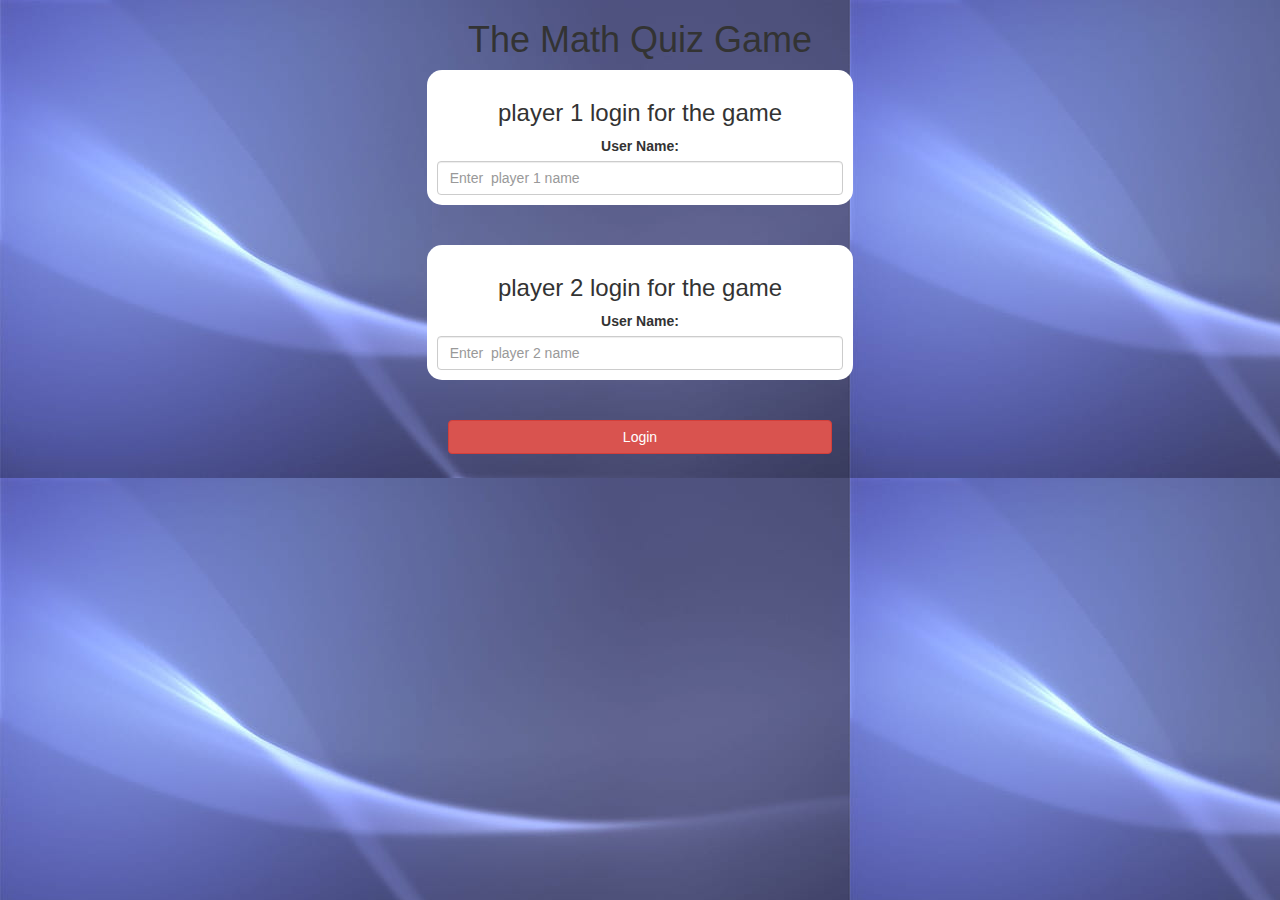
<file: index.html>
<!DOCTYPE html>
<html>
<head>
	<title>The Math Quiz Game</title>

<meta name="viewport" content="width=device-width, initial-scale=1">
<link rel="stylesheet" href="https://maxcdn.bootstrapcdn.com/bootstrap/3.4.0/css/bootstrap.min.css">
<script src="https://ajax.googleapis.com/ajax/libs/jquery/3.4.1/jquery.min.js"></script>
<script src="https://maxcdn.bootstrapcdn.com/bootstrap/3.4.0/js/bootstrap.min.js"></script>

<link rel="stylesheet" type="text/css" href="style.css">


</head>
<body>
	<center>
       <h1>The Math Quiz Game</h1>
	   <div class="col-lg-4 col-sm-8 col-xs-11 login_div1">
		<h3>player 1 login for the game</h3>
		<label>User Name:</label>
		<input type="text" id="player1_name_input" class=" form-control" placeholder="Enter  player 1 name">
	   </div>
	   <br>
	   <br>
	   <div class="col-lg-4 col-sm-8 col-xs-11 login_div1">
		<h3>player 2 login for the game</h3>
		<label>User Name:</label>
		<input type="text" id="player2_name_input" class=" form-control" placeholder="Enter  player 2 name">
	   </div>
	   <br>
	   <br>
	   <button class="btn btn-danger" Onclick="addUser();" style="width:30%;">Login</button>
         <script src="login.main.js"></script>
	   </center>

</body>
</html>
</file>
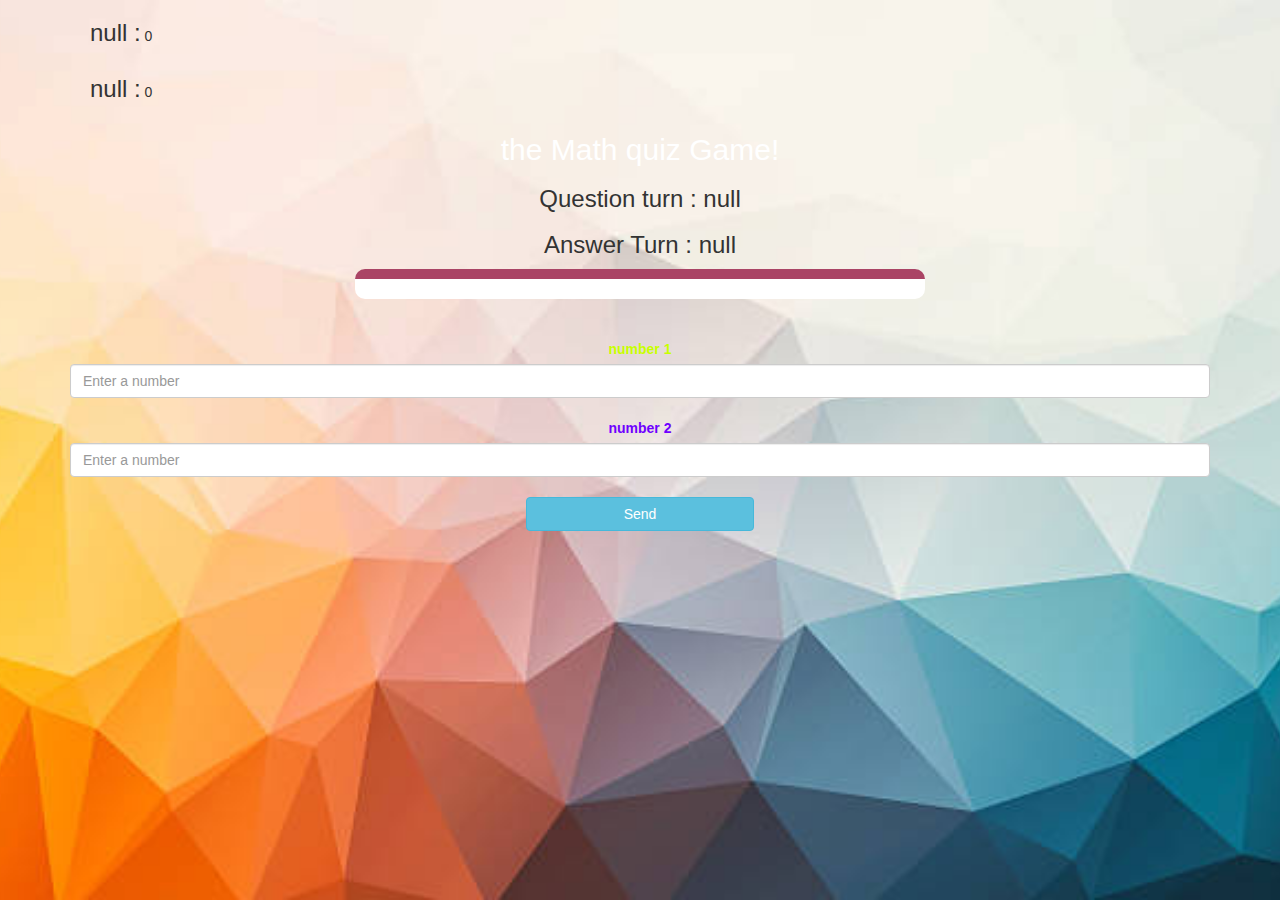
<file: game_page.html>
<html>
<head>
	<title>the Math quiz Game</title>

<meta name="viewport" content="width=device-width, initial-scale=1">
<link rel="stylesheet" href="https://maxcdn.bootstrapcdn.com/bootstrap/3.4.0/css/bootstrap.min.css">
<script src="https://ajax.googleapis.com/ajax/libs/jquery/3.4.1/jquery.min.js"></script>
<script src="https://maxcdn.bootstrapcdn.com/bootstrap/3.4.0/js/bootstrap.min.js"></script>

<link rel="stylesheet" type="text/css" href="game_page.style.css">
</head>
<body>

<div class="container">
	<h3 id="player1_name" ></h3>
	<span id="player1_score"></span>
<br>
	<h3 id="player2_name"></h3>
	<span id="player2_score"></span>
	<center>
		<h2 style="color: white;">the Math quiz Game!</h2>
          <h3 id="player_question"></h3>
		  <h3 id="player_answer"></h3>
		  <div id="output" class="col-lg-6"></div>
		<br>
		<br>
		<label><b style="color: rgb(200, 255, 0)">number 1</b></label>
        <input id="number1" type="text" class="form-control" placeholder="Enter a number">
		<br>

        <label><b style="color: rgb(111, 0, 255)">number 2</b></label>
        <input id="number2" type="text" class="form-control" placeholder="Enter a number">
		<br>
        <button class="btn btn-info" onclick="send()" style="width:20%;">Send</button>
	</center>
</div>

<script src="game_page.js"></script>
</body>
</html>
</file>
<file: style.css>
body{
	background-image:url("wallpaper.jpg");
}

	.login_div1 , .login_div2
	{
		background: white;
		padding: 10px;
		float: none;
		border-radius: 15px;
	}



#word
{
	width: 60%;
}
#word_display
{
	letter-spacing: 5px;
}
</file>
<file: game_page.style.css>
body{
    background-image:url("background_2.jpg");
    background-position: center;
    background-size: cover;
}
#output
{
background: white;
border-radius: 10px;
border-top: 10px solid #AA4465;
padding: 10px;
float: none;
text-align: left;
}

#player1_name , #player2_name
{
	display: inline-block;
	margin-left: 20px;
}
</file>
